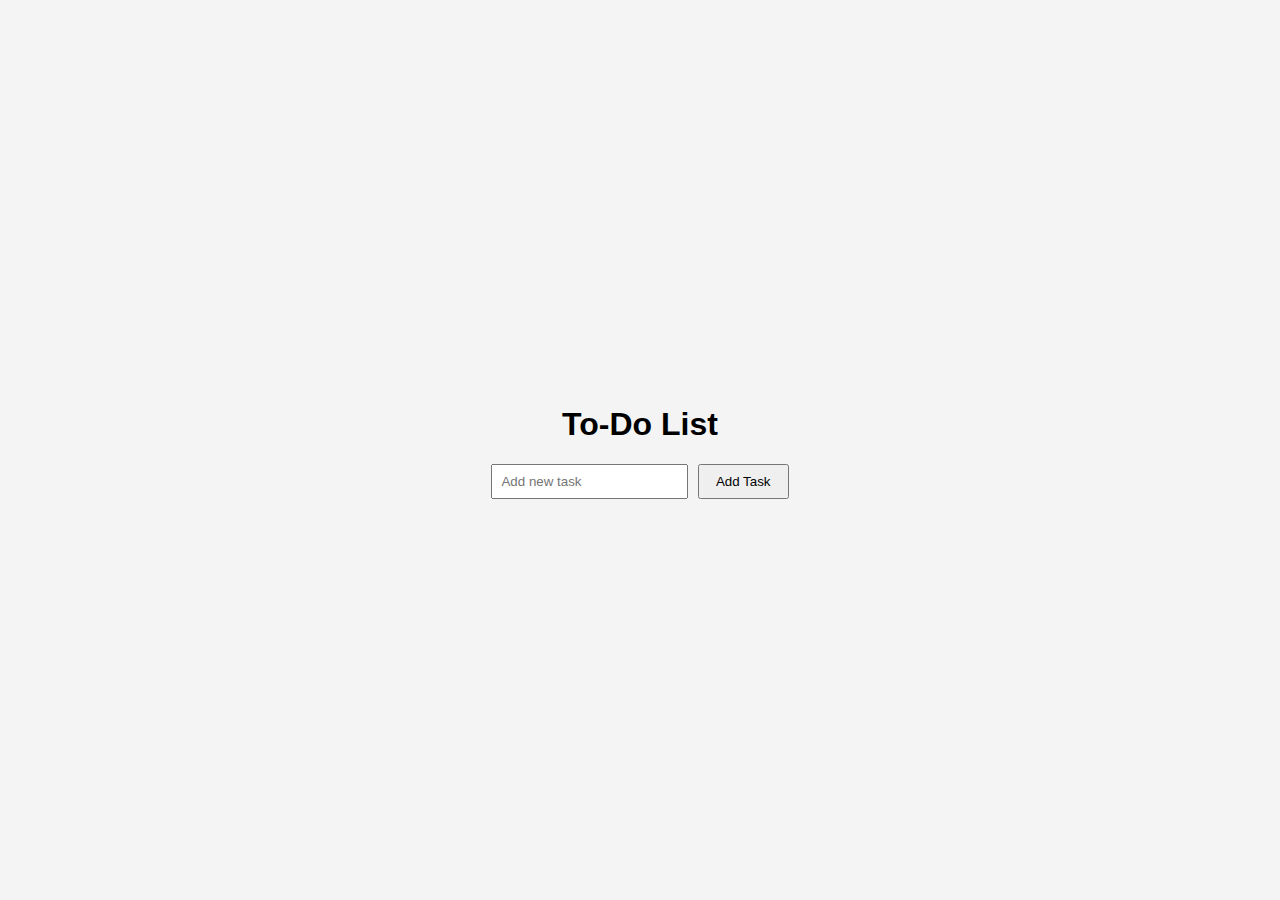
<file: Todo/index.html>
<!DOCTYPE html>
<html lang="en">
<head>
  <meta charset="UTF-8">
  <title>To-Do List</title>
  <link rel="stylesheet" href="styles.css">
</head>
<body>
  <div class="container">
    <h1>To-Do List</h1>
    <input type="text" id="taskInput" placeholder="Add new task">
    <button onclick="addTask()">Add Task</button>
    <ul id="taskList"></ul>
  </div>

  <script src="script.js"></script>
</body>
</html>
</file>
<file: Todo/styles.css>
body {
    font-family: Arial, sans-serif;
    margin: 0;
    padding: 0;
    display: flex;
    justify-content: center;
    align-items: center;
    height: 100vh;
    background-color: #f4f4f4;
  }
  
  .container {
    text-align: center;
  }
  
  input[type="text"] {
    padding: 8px;
    margin-right: 5px;
  }
  
  button {
    padding: 8px 16px;
    cursor: pointer;
  }
  
  ul {
    list-style-type: none;
    padding: 0;
  }
  
  li {
    margin: 8px 0;
  }
</file>
